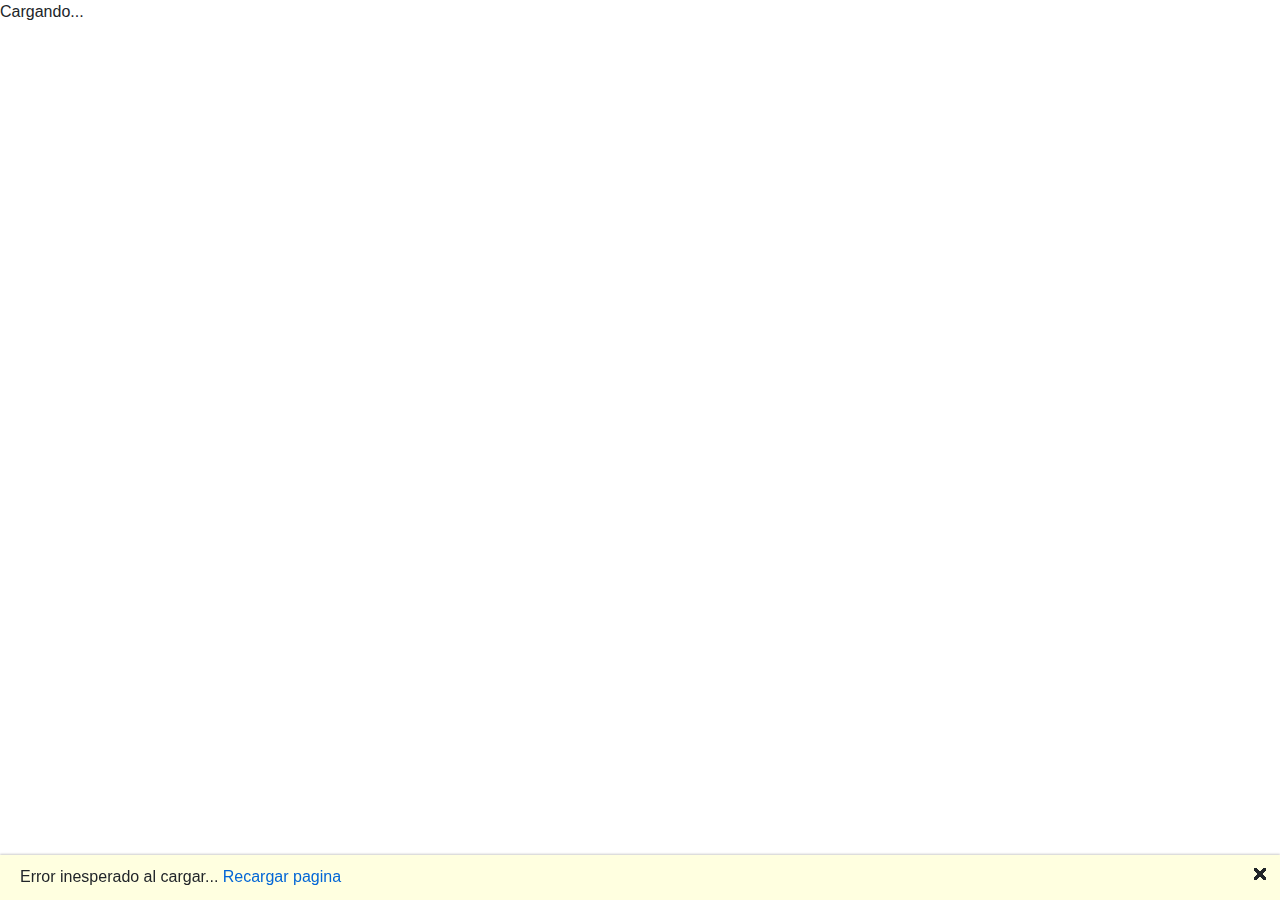
<file: docs/index.html>
<!DOCTYPE html>
<html>

<head>
    <meta charset="utf-8" />
    <meta name="viewport" content="width=device-width, initial-scale=1.0, maximum-scale=1.0, user-scalable=no" />
    <title>Temporizadores Blazor</title>
    <base href="./" />
    <link href="css/bootstrap/bootstrap.min.css" rel="stylesheet" />
    <link href="css/app.css" rel="stylesheet" />
    <link href="manifest.json" rel="manifest" />
    <link rel="apple-touch-icon" sizes="512x512" href="icon-512.png" />
    <script src="ServiceWorkerRegister.js"></script>
</head>

<body>
    <app>Cargando...</app>

    <div id="blazor-error-ui">
        Error inesperado al cargar...
        <a href="" class="reload">Recargar pagina</a>
        <a class="dismiss">🗙</a>
    </div>
    <script src="_framework/blazor.webassembly.js"></script>
</body>

</html>
</file>
<file: docs/css/app.css>
﻿@import url('open-iconic/font/css/open-iconic-bootstrap.min.css');




/*mi css start*/
.btnOkey {
    background-color: darkviolet;
}




.btnClose {
    background-color: royalblue;
}

.btnsCreatorBottom {
    display: block;
}


.btnAddTime{
    margin-bottom:5px;
}

.tempContainer {
    margin-top:5px;
    overflow-y: auto;

}
.temporizador{
    margin-top:5px;
}
/*mi css end*/

html, body {
    font-family: 'Helvetica Neue', Helvetica, Arial, sans-serif;
}

a, .btn-link {
    color: #0366d6;
}

.btn-primary {
    color: #fff;
    background-color: #1b6ec2;
    border-color: #1861ac;
}

app {
    position: relative;
    display: flex;
    flex-direction: column;
}

.top-row {
    height: 3.5rem;
    display: flex;
    align-items: center;
}

.main {
    flex: 1;
}

    .main .top-row {
        background-color: #f7f7f7;
        border-bottom: 1px solid #d6d5d5;
        justify-content: flex-end;
    }

        .main .top-row > a, .main .top-row .btn-link {
            white-space: nowrap;
            margin-left: 1.5rem;
        }

.main .top-row a:first-child {
    overflow: hidden;
    text-overflow: ellipsis;
}

.sidebar {
    background-image: linear-gradient(180deg, rgb(5, 39, 103) 0%, #3a0647 70%);
}

    .sidebar .top-row {
        background-color: rgba(0,0,0,0.4);
    }

    .sidebar .navbar-brand {
        font-size: 1.1rem;
    }

    .sidebar .oi {
        width: 2rem;
        font-size: 1.1rem;
        vertical-align: text-top;
        top: -2px;
    }

    .sidebar .nav-item {
        font-size: 0.9rem;
        padding-bottom: 0.5rem;
    }

        .sidebar .nav-item:first-of-type {
            padding-top: 1rem;
        }

        .sidebar .nav-item:last-of-type {
            padding-bottom: 1rem;
        }

        .sidebar .nav-item a {
            color: #d7d7d7;
            border-radius: 4px;
            height: 3rem;
            display: flex;
            align-items: center;
            line-height: 3rem;
        }

            .sidebar .nav-item a.active {
                background-color: rgba(255,255,255,0.25);
                color: white;
            }

            .sidebar .nav-item a:hover {
                background-color: rgba(255,255,255,0.1);
                color: white;
            }

.content {
    padding-top: 1.1rem;
}

.navbar-toggler {
    background-color: rgba(255, 255, 255, 0.1);
}

.valid.modified:not([type=checkbox]) {
    outline: 1px solid #26b050;
}

.invalid {
    outline: 1px solid red;
}

.validation-message {
    color: red;
}

#blazor-error-ui {
    background: lightyellow;
    bottom: 0;
    box-shadow: 0 -1px 2px rgba(0, 0, 0, 0.2);
    display: none;
    left: 0;
    padding: 0.6rem 1.25rem 0.7rem 1.25rem;
    position: fixed;
    width: 100%;
    z-index: 1000;
}

#blazor-error-ui .dismiss {
    cursor: pointer;
    position: absolute;
    right: 0.75rem;
    top: 0.5rem;
}

@media (max-width: 767.98px) {
    .main .top-row:not(.auth) {
        display: none;
    }

    .main .top-row.auth {
        justify-content: space-between;
    }

    .main .top-row a, .main .top-row .btn-link {
        margin-left: 0;
    }
}

@media (min-width: 768px) {

    app {
        flex-direction: row;
    }

    .sidebar {
        width: 250px;
        height: 100vh;
        position: sticky;
        top: 0;
    }

    .main .top-row {
        position: sticky;
        top: 0;
    }

    .main > div {
        padding-left: 2rem !important;
        padding-right: 1.5rem !important;
    }

    .navbar-toggler {
        display: none;
    }

    .sidebar .collapse {
        /* Never collapse the sidebar for wide screens */
        display: block;
    }
}
</file>
